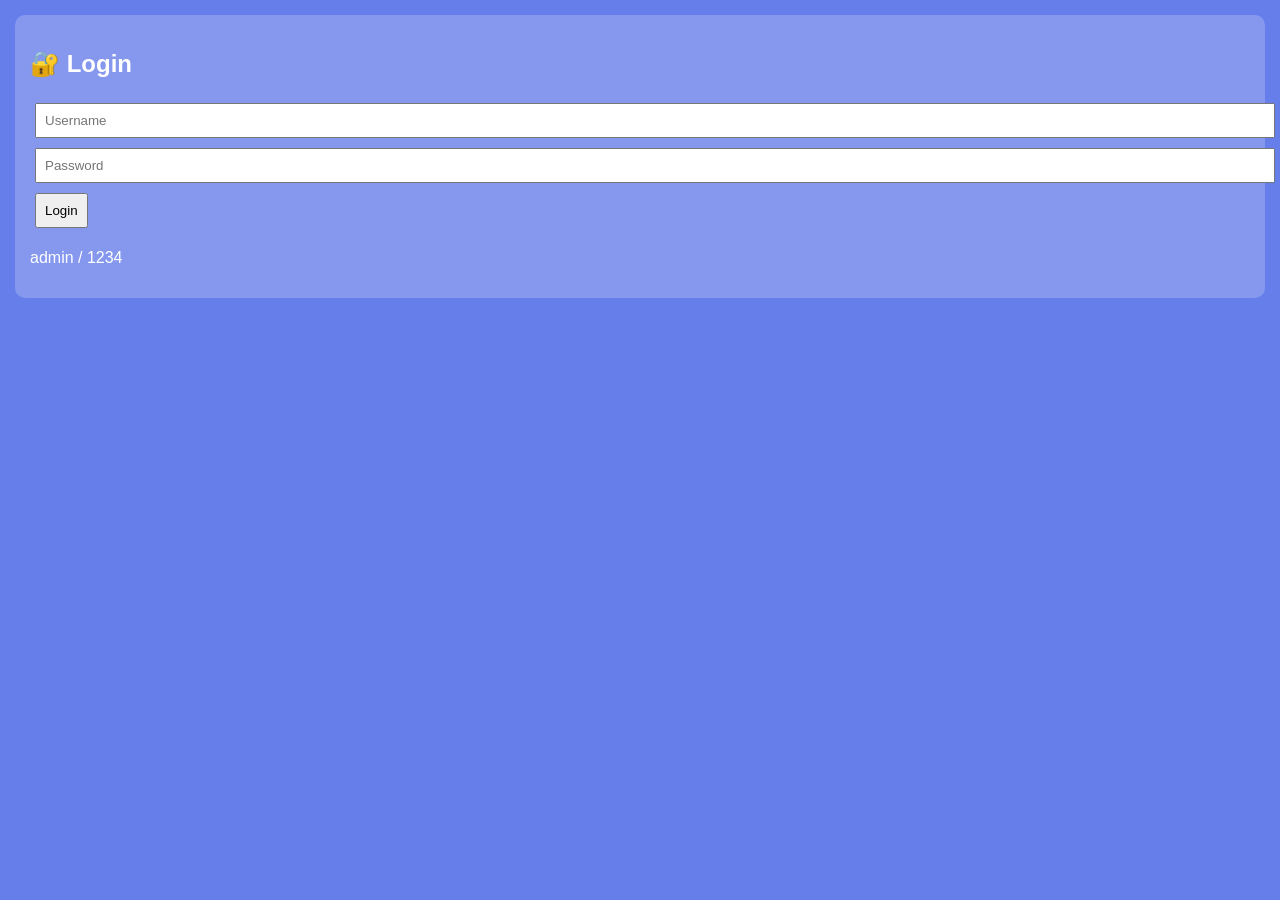
<file: login.html>
<!DOCTYPE html>
<html>
<head>
<title>Login</title>
<link rel="stylesheet" href="style.css">
</head>
<body class="login-body">

<div class="card">
<h2>🔐 Login</h2>
<input id="username" placeholder="Username">
<input id="password" type="password" placeholder="Password">
<button onclick="login()">Login</button>
<p>admin / 1234</p>
</div>

<script src="auth.js"></script>
</body>
</html>
</file>
<file: style.css>
body{font-family:sans-serif;background:#667eea;color:white;margin:0}
.header{display:flex;justify-content:space-between;padding:10px}
.card{background:rgba(255,255,255,0.2);margin:15px;padding:15px;border-radius:10px}
button{padding:8px;margin:5px}
input,textarea,select{width:100%;margin:5px;padding:8px}
.grid{display:grid;grid-template-columns:repeat(auto-fit,minmax(250px,1fr));gap:10px}
.hide{display:none}
.toast{position:fixed;bottom:20px;right:20px;background:black;padding:10px;opacity:0}
.toast.show{opacity:1}
body.dark{background:#121212}
</file>
